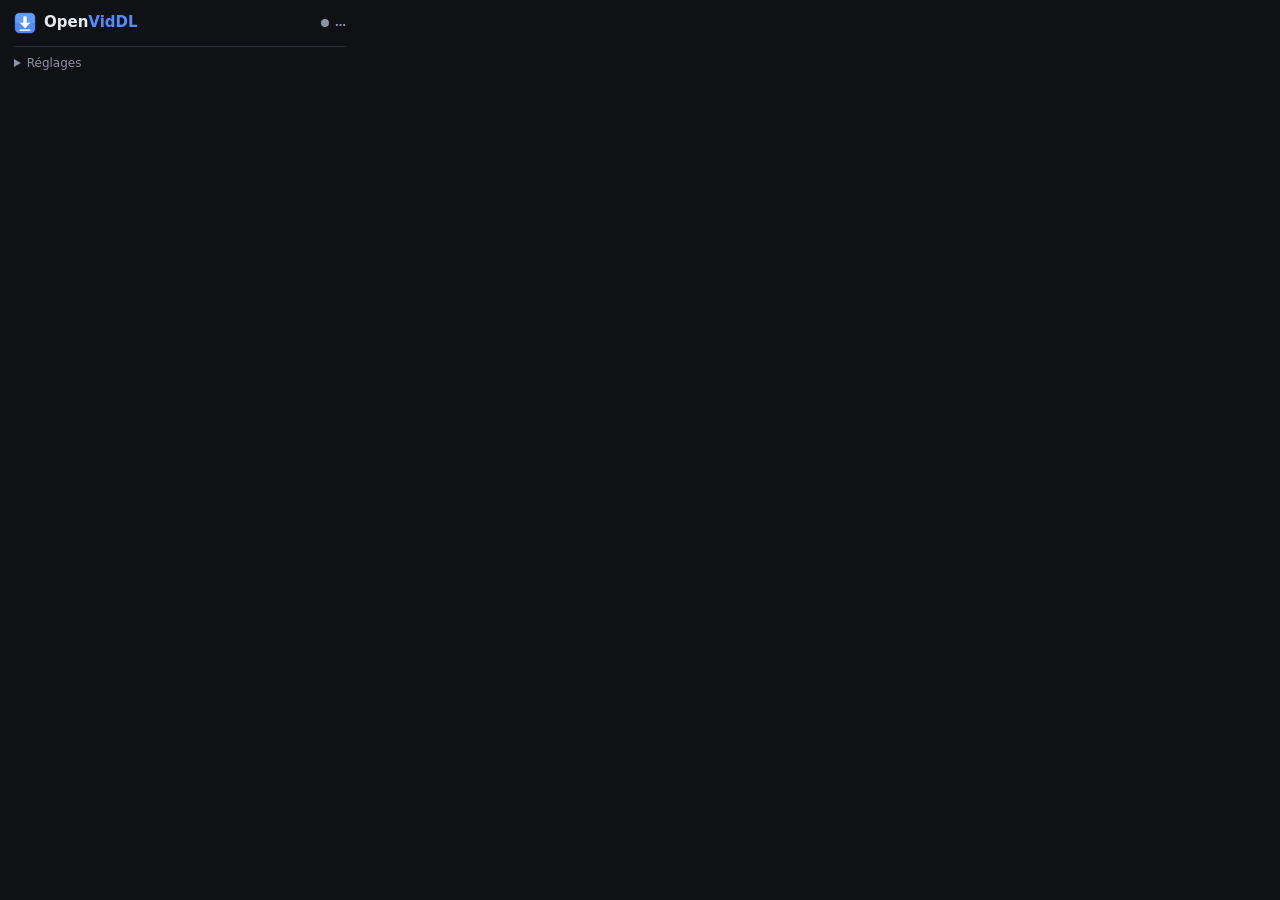
<file: extension/popup.html>
<!DOCTYPE html>
<html lang="fr">
<head>
<meta charset="utf-8">
<title>OpenVidDL</title>
<link rel="stylesheet" href="popup.css">
</head>
<body>
  <header>
    <img src="icons/icon32.png" alt="" width="22" height="22">
    <strong>Open<span class="accent">VidDL</span></strong>
    <span class="spacer"></span>
    <span id="state" class="state" title="État de l'application"><i></i><b>…</b></span>
  </header>

  <!-- Application éteinte / absente -->
  <section id="offline" hidden>
    <p class="big">L'application OpenVidDL n'est pas lancée.</p>
    <p class="muted">L'extension envoie les vidéos à l'application installée sur votre ordinateur, qui s'occupe du téléchargement et de la conversion.</p>
    <button id="btnStart" class="primary wide">▶ Démarrer OpenVidDL</button>
    <p id="startHint" class="muted small" hidden></p>
    <a id="lnkInstall" class="link" href="#" target="_blank" rel="noopener">Pas encore installée ? Télécharger OpenVidDL (gratuit)</a>
  </section>

  <!-- Application prête -->
  <section id="online" hidden>
    <div class="page">
      <div id="pageTitle" class="title">—</div>
      <div id="pageHost" class="muted small"></div>
    </div>

    <label class="small" for="url">Lien à télécharger</label>
    <input id="url" type="url" spellcheck="false" placeholder="https://…">

    <div class="row">
      <div>
        <label class="small" for="format">Format</label>
        <select id="format">
          <optgroup label="Vidéo">
            <option value="mp4">MP4</option>
            <option value="mkv">MKV</option>
            <option value="webm">WEBM</option>
            <option value="mov">MOV</option>
            <option value="avi">AVI</option>
            <option value="original">Original</option>
          </optgroup>
          <optgroup label="Audio">
            <option value="mp3">MP3</option>
            <option value="m4a">M4A</option>
            <option value="opus">OPUS</option>
            <option value="flac">FLAC</option>
            <option value="wav">WAV</option>
            <option value="ogg">OGG</option>
          </optgroup>
        </select>
      </div>
      <div>
        <label class="small" for="quality">Qualité</label>
        <select id="quality">
          <option value="best">Meilleure</option>
          <option value="2160">4K</option>
          <option value="1440">1440p</option>
          <option value="1080">1080p</option>
          <option value="720">720p</option>
          <option value="480">480p</option>
          <option value="360">360p</option>
        </select>
      </div>
    </div>

    <div class="checks">
      <label><input type="checkbox" id="playlist"> Playlist entière</label>
      <label><input type="checkbox" id="subtitles"> Sous-titres</label>
    </div>

    <button id="btnGo" class="primary wide">⬇ Télécharger</button>
    <div id="msg" class="msg" hidden></div>

    <div id="jobs"></div>

    <div class="actions">
      <button id="btnApp">Ouvrir l'application</button>
      <button id="btnFolder">📂 Dossier</button>
    </div>
  </section>

  <details id="settings">
    <summary>Réglages</summary>
    <label class="small" for="server">Adresse de l'application</label>
    <input id="server" type="url" spellcheck="false">
    <label class="small" for="cookies">Cookies (vidéos privées / 18+)</label>
    <select id="cookies">
      <option value="">Aucun</option>
      <option value="chrome">Chrome</option>
      <option value="firefox">Firefox</option>
      <option value="edge">Edge</option>
      <option value="brave">Brave</option>
      <option value="opera">Opera</option>
      <option value="vivaldi">Vivaldi</option>
      <option value="safari">Safari</option>
    </select>
    <p class="muted small">Le format, la qualité et les sous-titres choisis ci-dessus sont mémorisés comme réglages par défaut (aussi pour le clic droit).</p>
    <button id="btnSave">Enregistrer</button>
    <div id="setMsg" class="msg" hidden></div>
  </details>

  <script src="shared.js"></script>
  <script src="popup.js"></script>
</body>
</html>
</file>
<file: extension/popup.css>
:root {
  --bg: #0f1115; --panel: #171a21; --panel2: #1e222b; --line: #2a2f3a; --text: #e8eaf0; --muted: #8b93a7;
  --accent: #4f8cff; --accent2: #3a6fd8; --ok: #2fbf71; --err: #ef5350; --warn: #f0a630;
}
* { box-sizing: border-box; }
body {
  margin: 0; width: 360px; padding: 12px 14px 10px;
  font: 13px/1.45 system-ui, -apple-system, "Segoe UI", Roboto, sans-serif;
  background: var(--bg); color: var(--text);
}
[hidden] { display: none !important; }
header { display: flex; align-items: center; gap: 8px; margin-bottom: 12px; font-size: 15px; }
.accent { color: var(--accent); }
.spacer { flex: 1; }
.state { display: flex; align-items: center; gap: 6px; font-size: 11px; color: var(--muted); }
.state i { width: 8px; height: 8px; border-radius: 50%; background: var(--muted); }
.state.on i { background: var(--ok); box-shadow: 0 0 6px var(--ok); }
.state.off i { background: var(--err); }
.big { font-size: 14px; font-weight: 600; margin: 4px 0 6px; }
.muted { color: var(--muted); }
.small { font-size: 11.5px; }
label.small { display: block; margin: 10px 0 4px; text-transform: uppercase; letter-spacing: .4px; }
input[type=url], select {
  width: 100%; background: var(--panel2); color: var(--text); border: 1px solid var(--line);
  border-radius: 8px; padding: 8px 10px; font: inherit; outline: none;
}
input:focus, select:focus { border-color: var(--accent); }
.page { background: var(--panel); border: 1px solid var(--line); border-radius: 10px; padding: 9px 11px; }
.page .title { font-weight: 600; overflow: hidden; text-overflow: ellipsis; display: -webkit-box; -webkit-line-clamp: 2; -webkit-box-orient: vertical; }
.row { display: grid; grid-template-columns: 1fr 1fr; gap: 8px; }
.checks { display: flex; gap: 16px; margin: 10px 0 2px; }
.checks label { display: flex; align-items: center; gap: 6px; cursor: pointer; }
.checks input { accent-color: var(--accent); }
button {
  font: inherit; color: var(--text); background: var(--panel2); border: 1px solid var(--line);
  border-radius: 8px; padding: 8px 12px; cursor: pointer;
}
button:hover { border-color: var(--accent); }
button:disabled { opacity: .55; cursor: default; }
button.primary { background: var(--accent); border-color: var(--accent); color: #fff; font-weight: 600; }
button.primary:hover { background: var(--accent2); }
button.wide { width: 100%; margin-top: 12px; padding: 10px; font-size: 14px; }
.link { display: block; margin-top: 12px; color: var(--accent); text-decoration: none; text-align: center; }
.link:hover { text-decoration: underline; }
.msg { margin-top: 8px; padding: 7px 9px; border-radius: 8px; font-size: 12px; white-space: pre-wrap; }
.msg.err { background: rgba(239, 83, 80, .13); color: #ff8a87; }
.msg.ok { background: rgba(47, 191, 113, .13); color: #6fe0a2; }
#jobs { margin-top: 12px; display: flex; flex-direction: column; gap: 6px; }
.job { background: var(--panel); border: 1px solid var(--line); border-radius: 8px; padding: 7px 9px; }
.job .t { font-size: 12px; font-weight: 600; white-space: nowrap; overflow: hidden; text-overflow: ellipsis; }
.job .l { display: flex; justify-content: space-between; font-size: 11px; color: var(--muted); margin-top: 2px; }
.bar { height: 4px; background: var(--panel2); border-radius: 4px; overflow: hidden; margin-top: 5px; }
.bar i { display: block; height: 100%; background: var(--accent); width: 0; transition: width .4s; }
.job.done .bar i { background: var(--ok); } .job.error .bar i { background: var(--err); }
.st-done { color: var(--ok); } .st-error { color: var(--err); } .st-cancelled { color: var(--warn); }
.actions { display: grid; grid-template-columns: 1fr auto; gap: 8px; margin-top: 12px; }
details { margin-top: 12px; border-top: 1px solid var(--line); padding-top: 8px; }
summary { cursor: pointer; color: var(--muted); font-size: 12px; }
details button { margin-top: 10px; }
</file>
